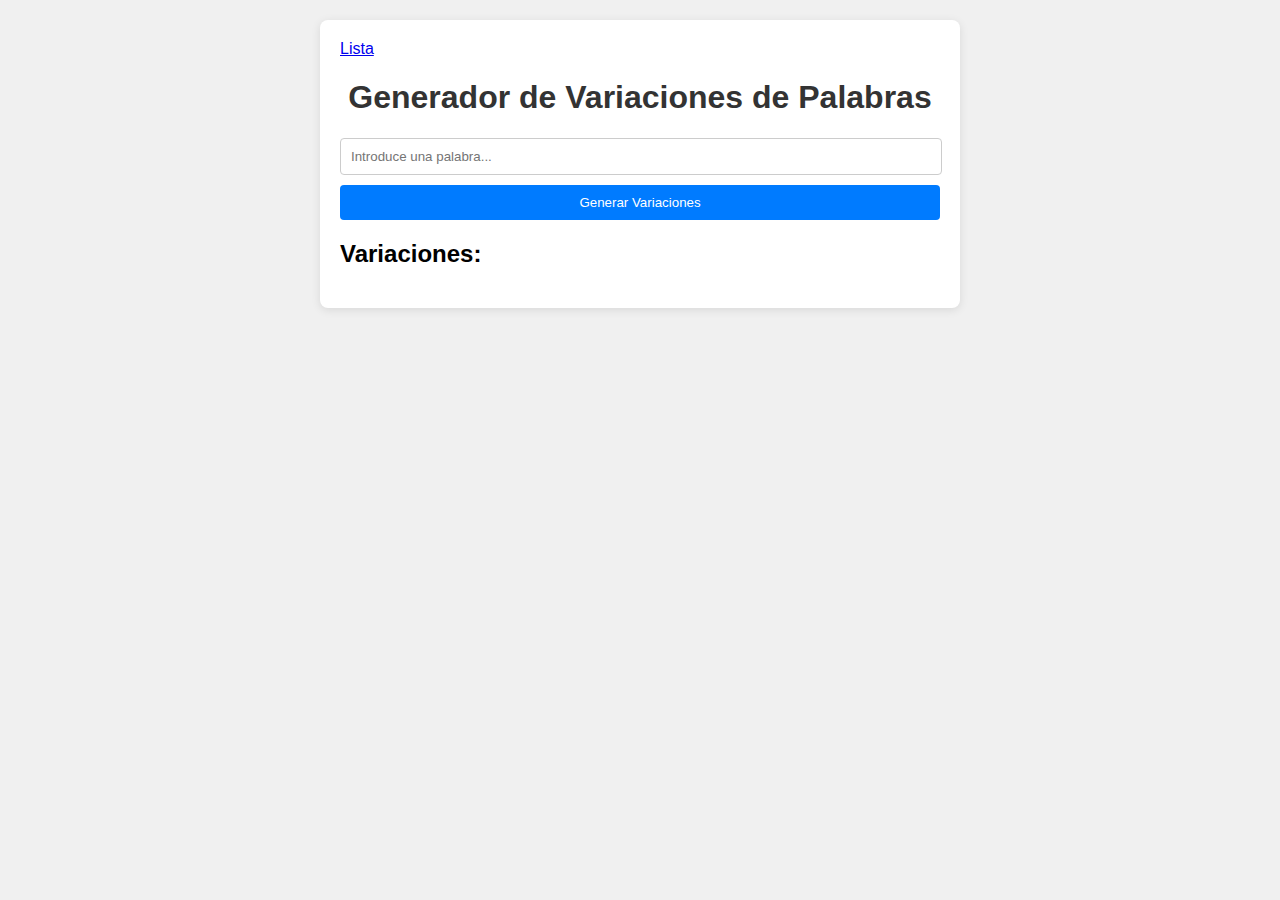
<file: index.html>
<!DOCTYPE html>
<html lang="es">
<head>
    <meta charset="UTF-8">
    <meta name="viewport" content="width=device-width, initial-scale=1.0">
    <title>Generador de Variaciones de Palabras</title>
    <link rel="stylesheet" href="style.css">
</head>
<body>
    <div class="container">
        <a href="./page/lista.html">Lista</a>
        <h1>Generador de Variaciones de Palabras</h1>
        <input type="text" id="wordInput" placeholder="Introduce una palabra..." />
        <button id="generateBtn">Generar Variaciones</button>
        <div id="results">
            <h2>Variaciones:</h2>
            <ul id="variationList"></ul>
        </div>
    </div>
    <script src="script.js"></script>
</body>
</html>
</file>
<file: style.css>
body {
  font-family: Arial, sans-serif;
  background-color: #f0f0f0;
  margin: 0;
  padding: 20px;
}
.container {
  max-width: 600px;
  margin: 0 auto;
  background-color: #fff;
  padding: 20px;
  border-radius: 8px;
  box-shadow: 0 2px 10px rgba(0, 0, 0, 0.1);
}
h1 {
  text-align: center;
  color: #333;
}
input {
  width: calc(100% - 20px);
  padding: 10px;
  margin-bottom: 10px;
  border-radius: 4px;
  border: 1px solid #ccc;
}
button {
  width: 100%;
  padding: 10px;
  background-color: #007bff;
  color: white;
  border: none;
  border-radius: 4px;
  cursor: pointer;
}
button:hover {
  background-color: #0056b3;
}
#variationList {
  list-style-type: none;
  padding: 0;
}
#variationList li {
  background-color: #f9f9f9;
  margin: 5px 0;
  padding: 10px;
  border-radius: 4px;
  border: 1px solid #ddd;
}
/* Estilos previos... */

#fileInput {
  display: block;
  margin-bottom: 10px;
}

#loadFileBtn {
  margin-bottom: 20px;
}

#wordList {
  list-style-type: none;
  padding: 0;
}

#wordList li {
  background-color: #f9f9f9;
  margin: 5px 0;
  padding: 10px;
  border-radius: 4px;
  border: 1px solid #ddd;
}
</file>
